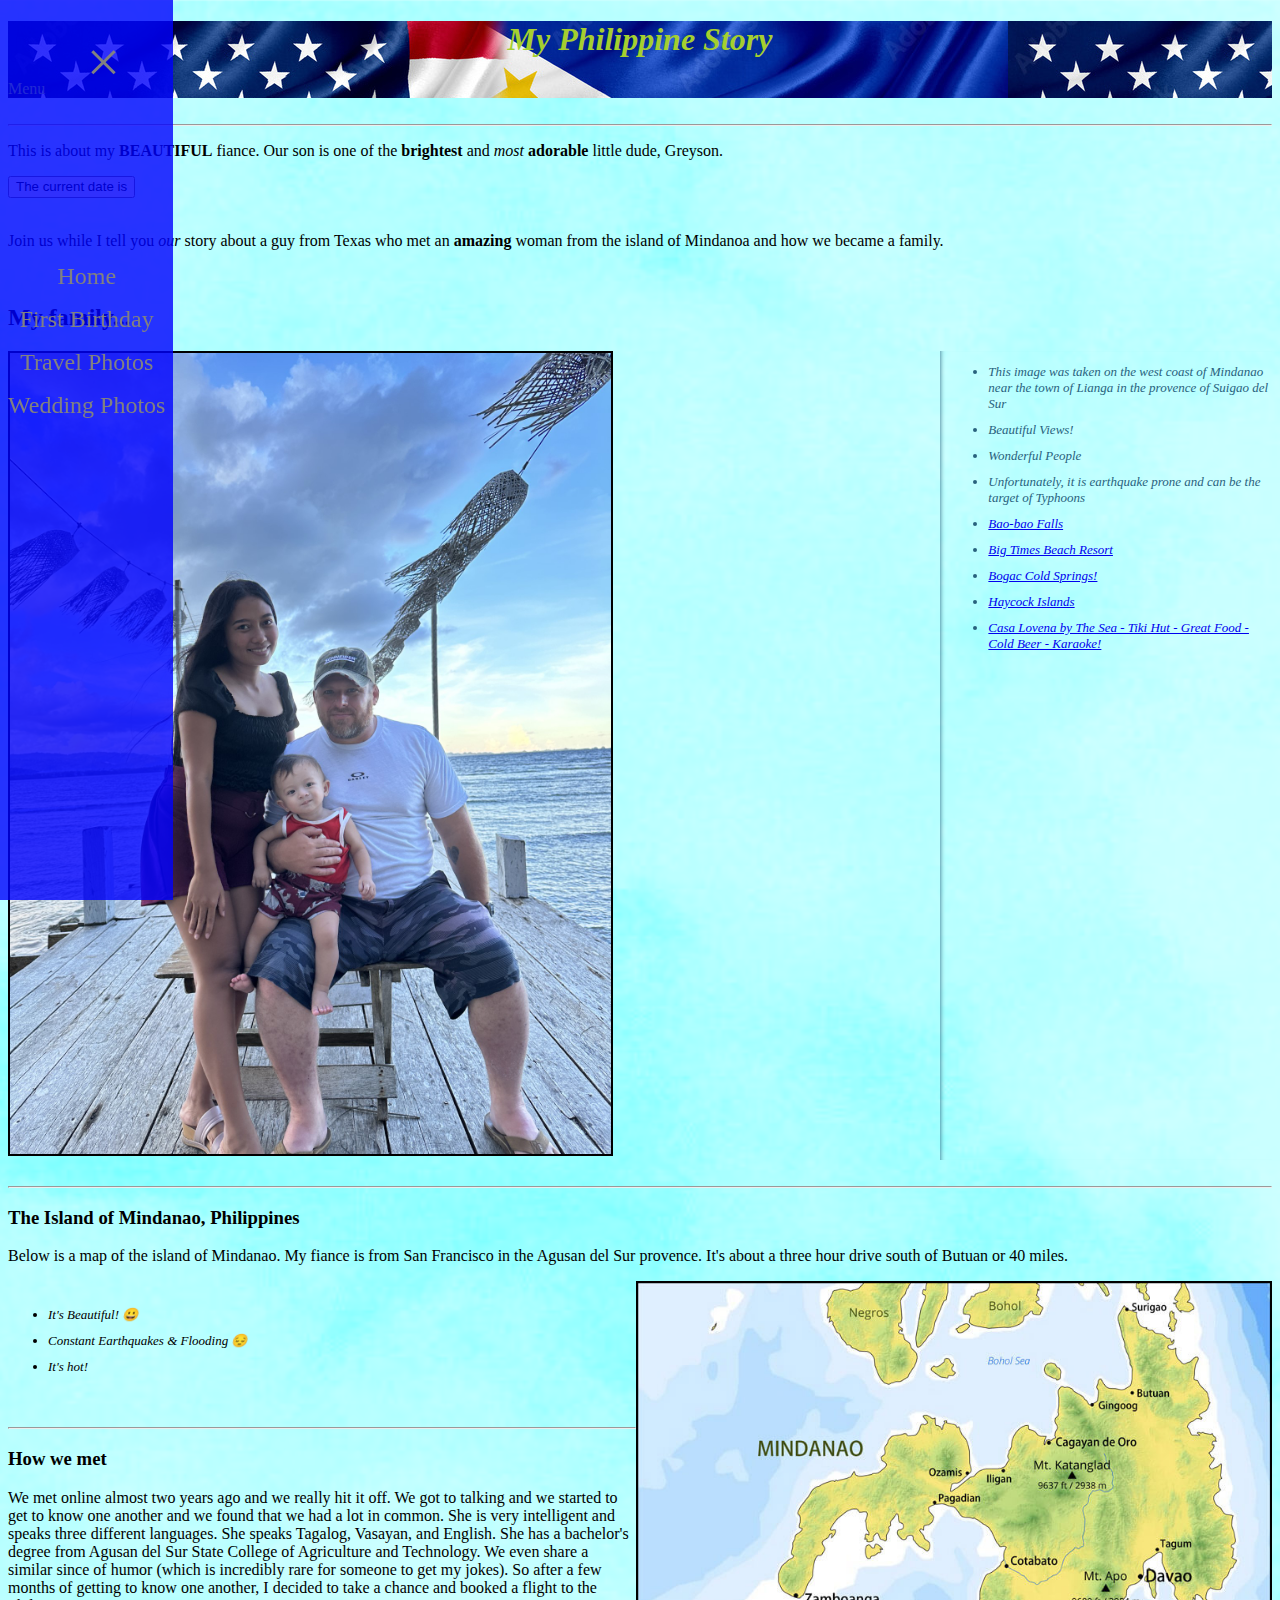
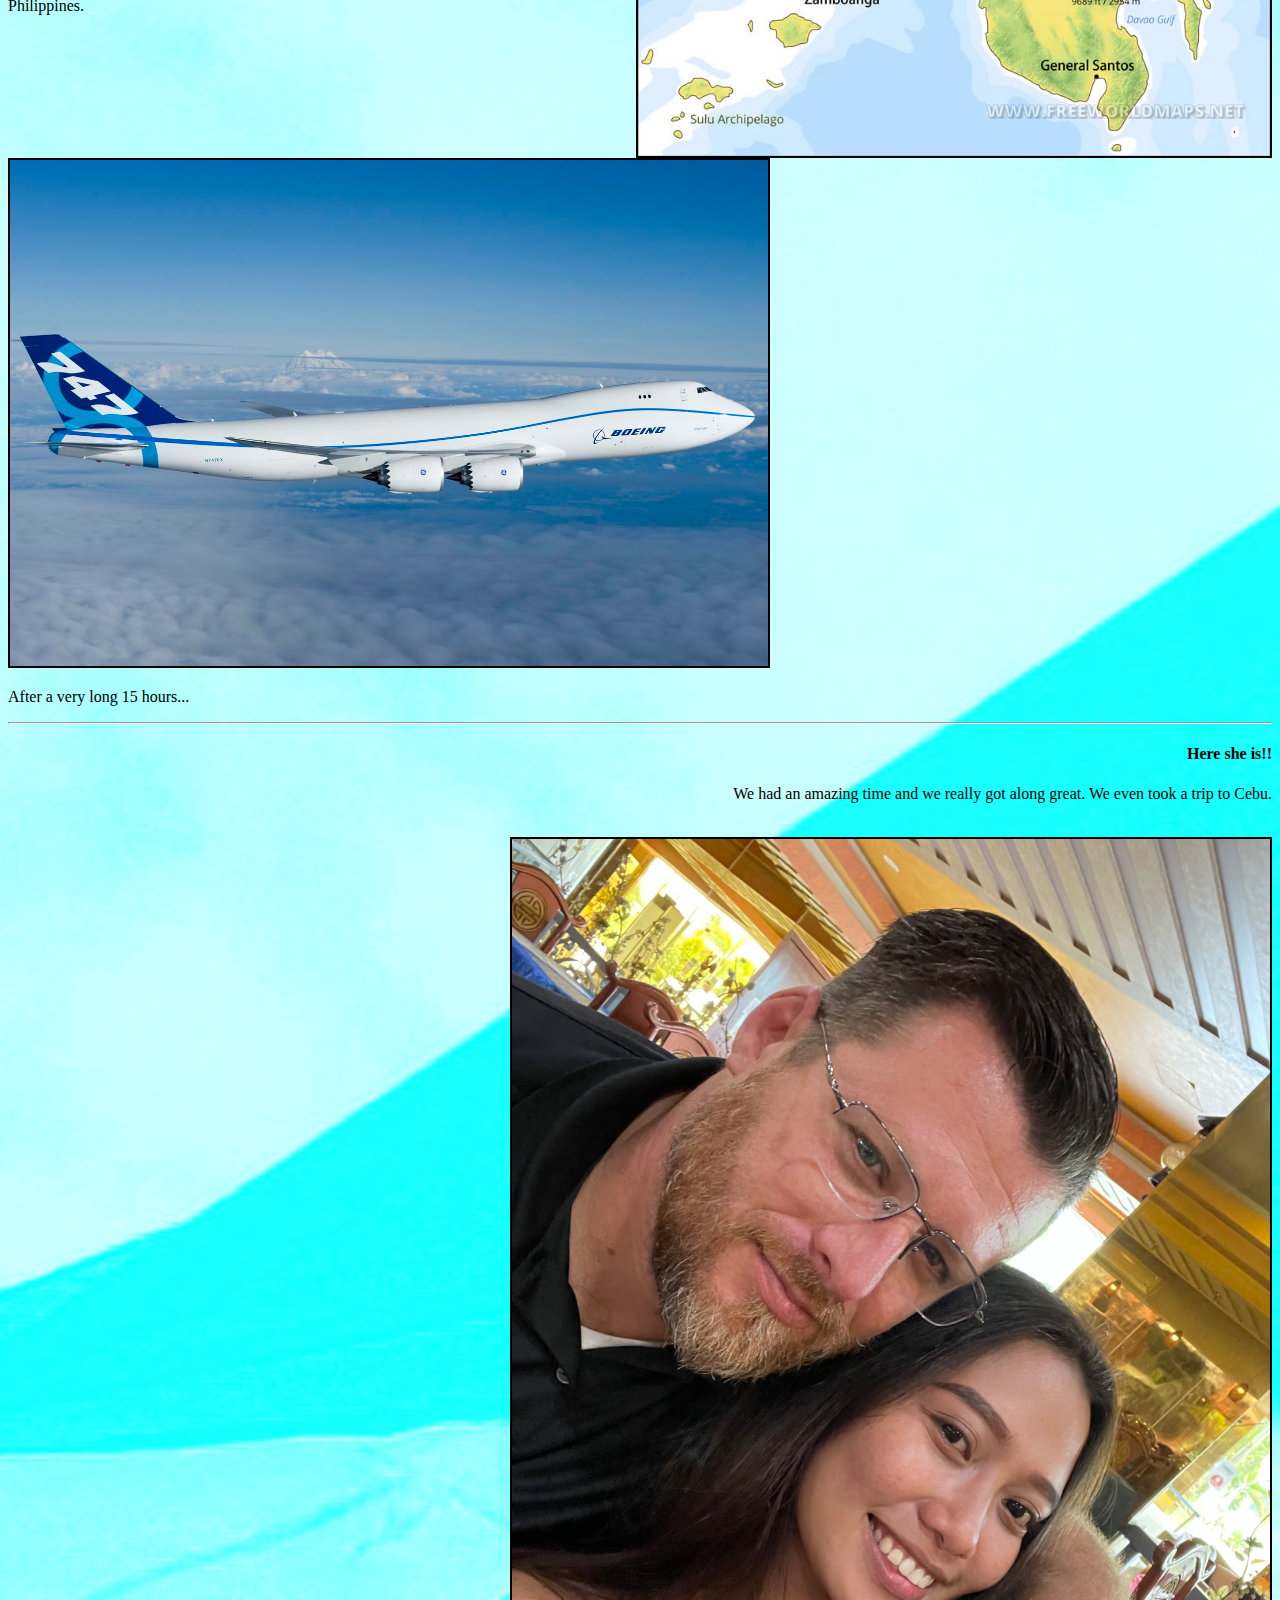
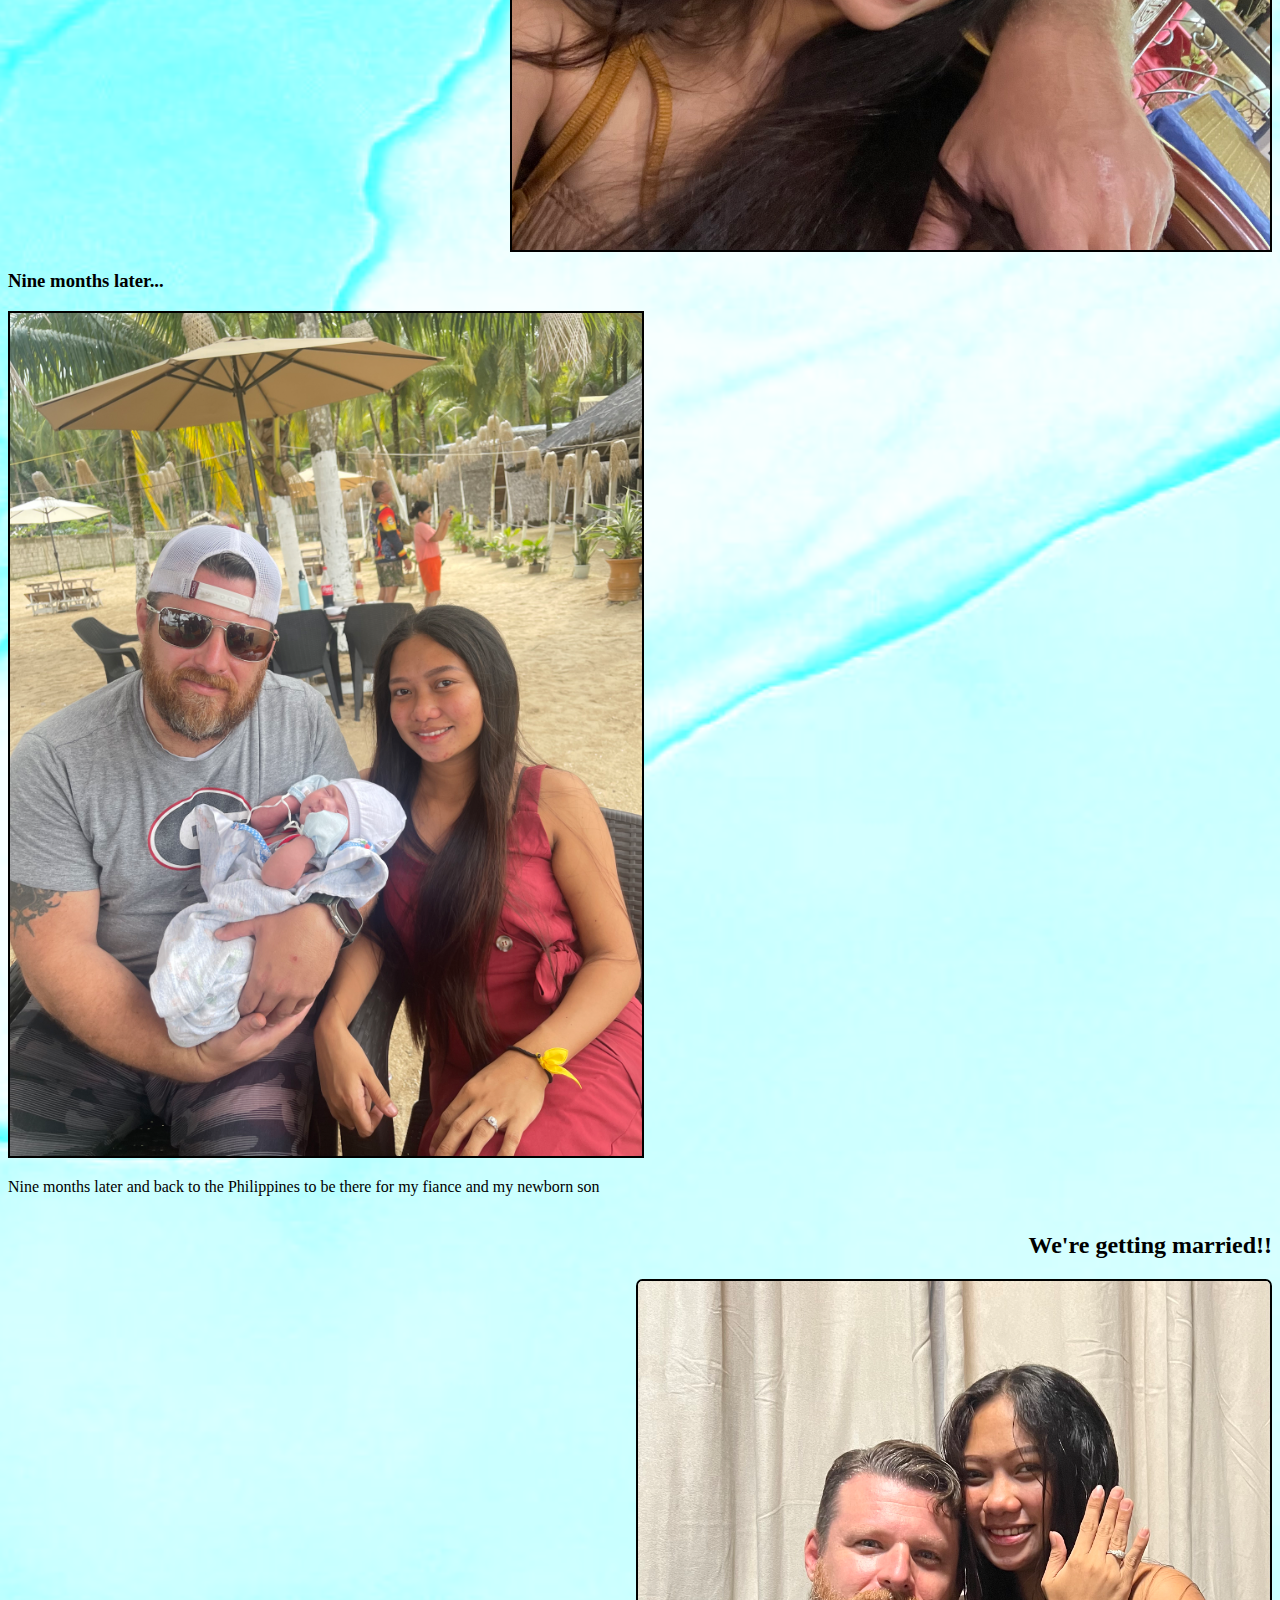
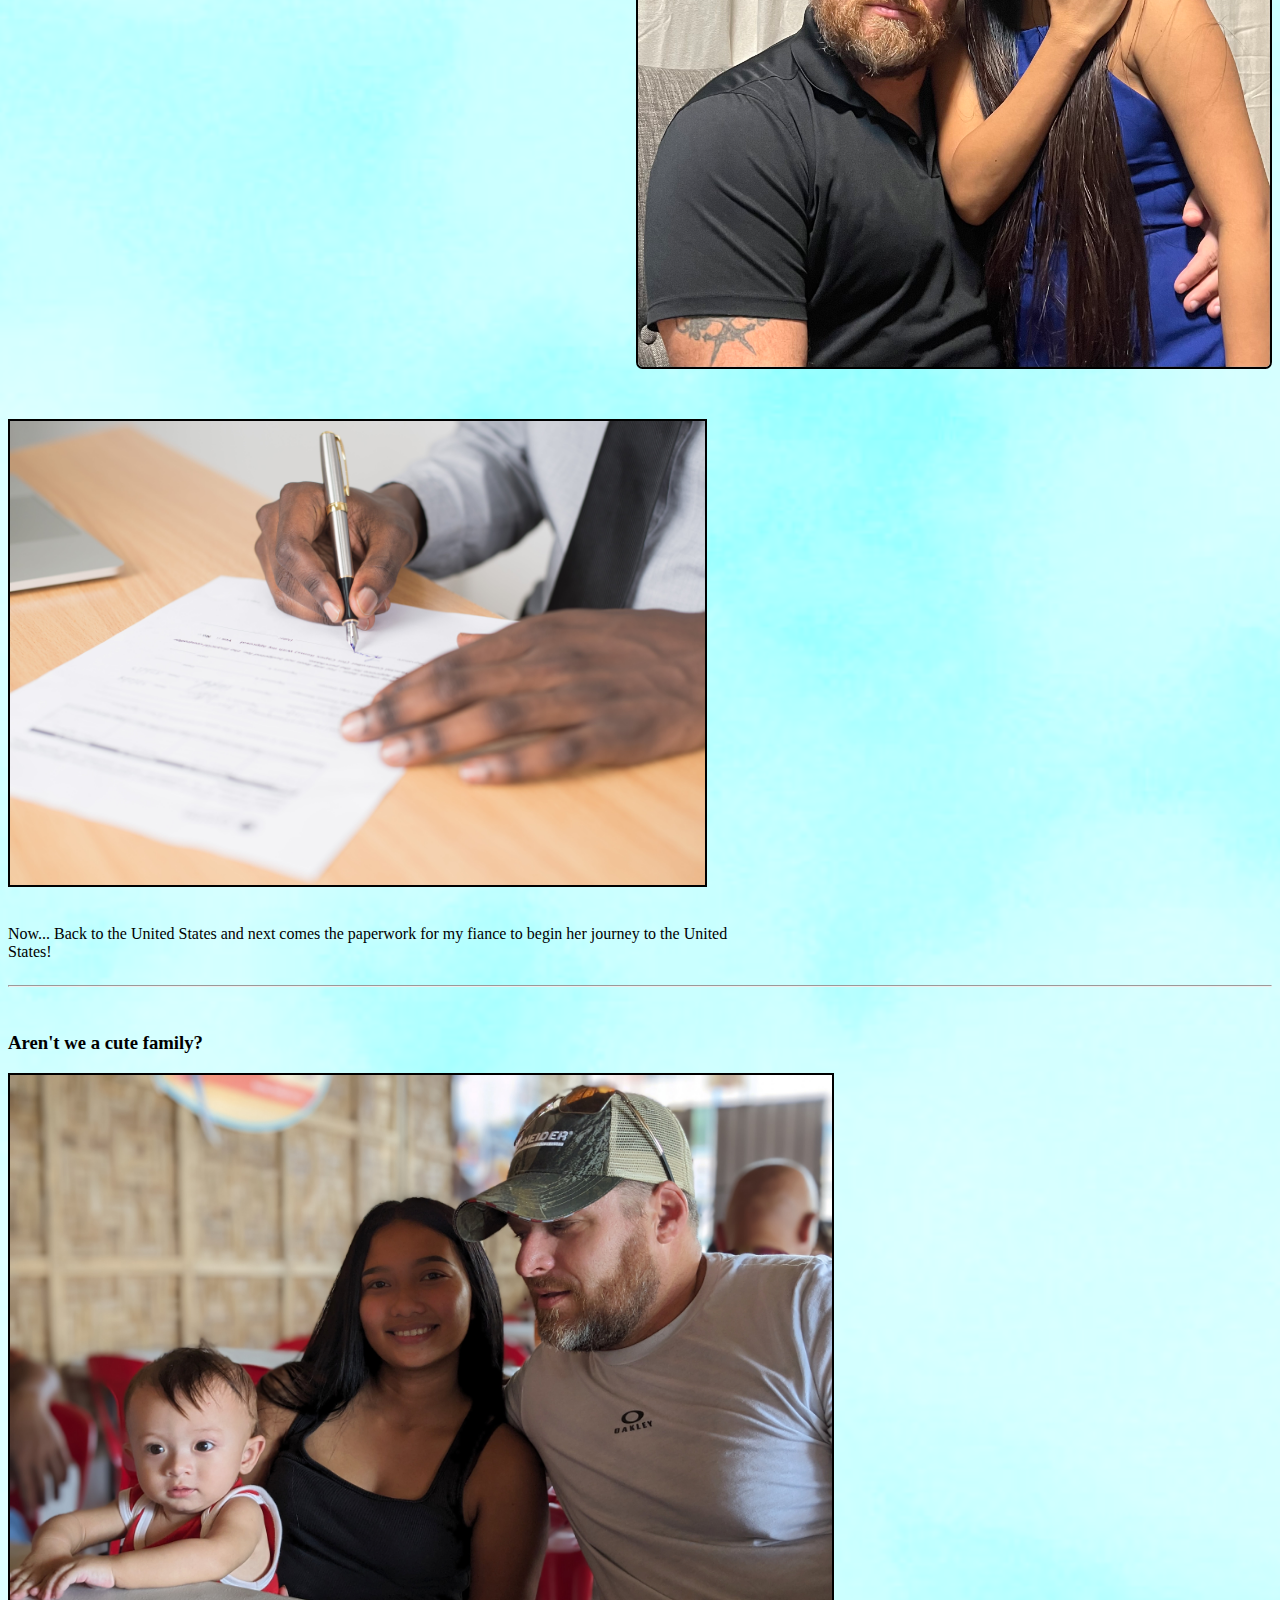
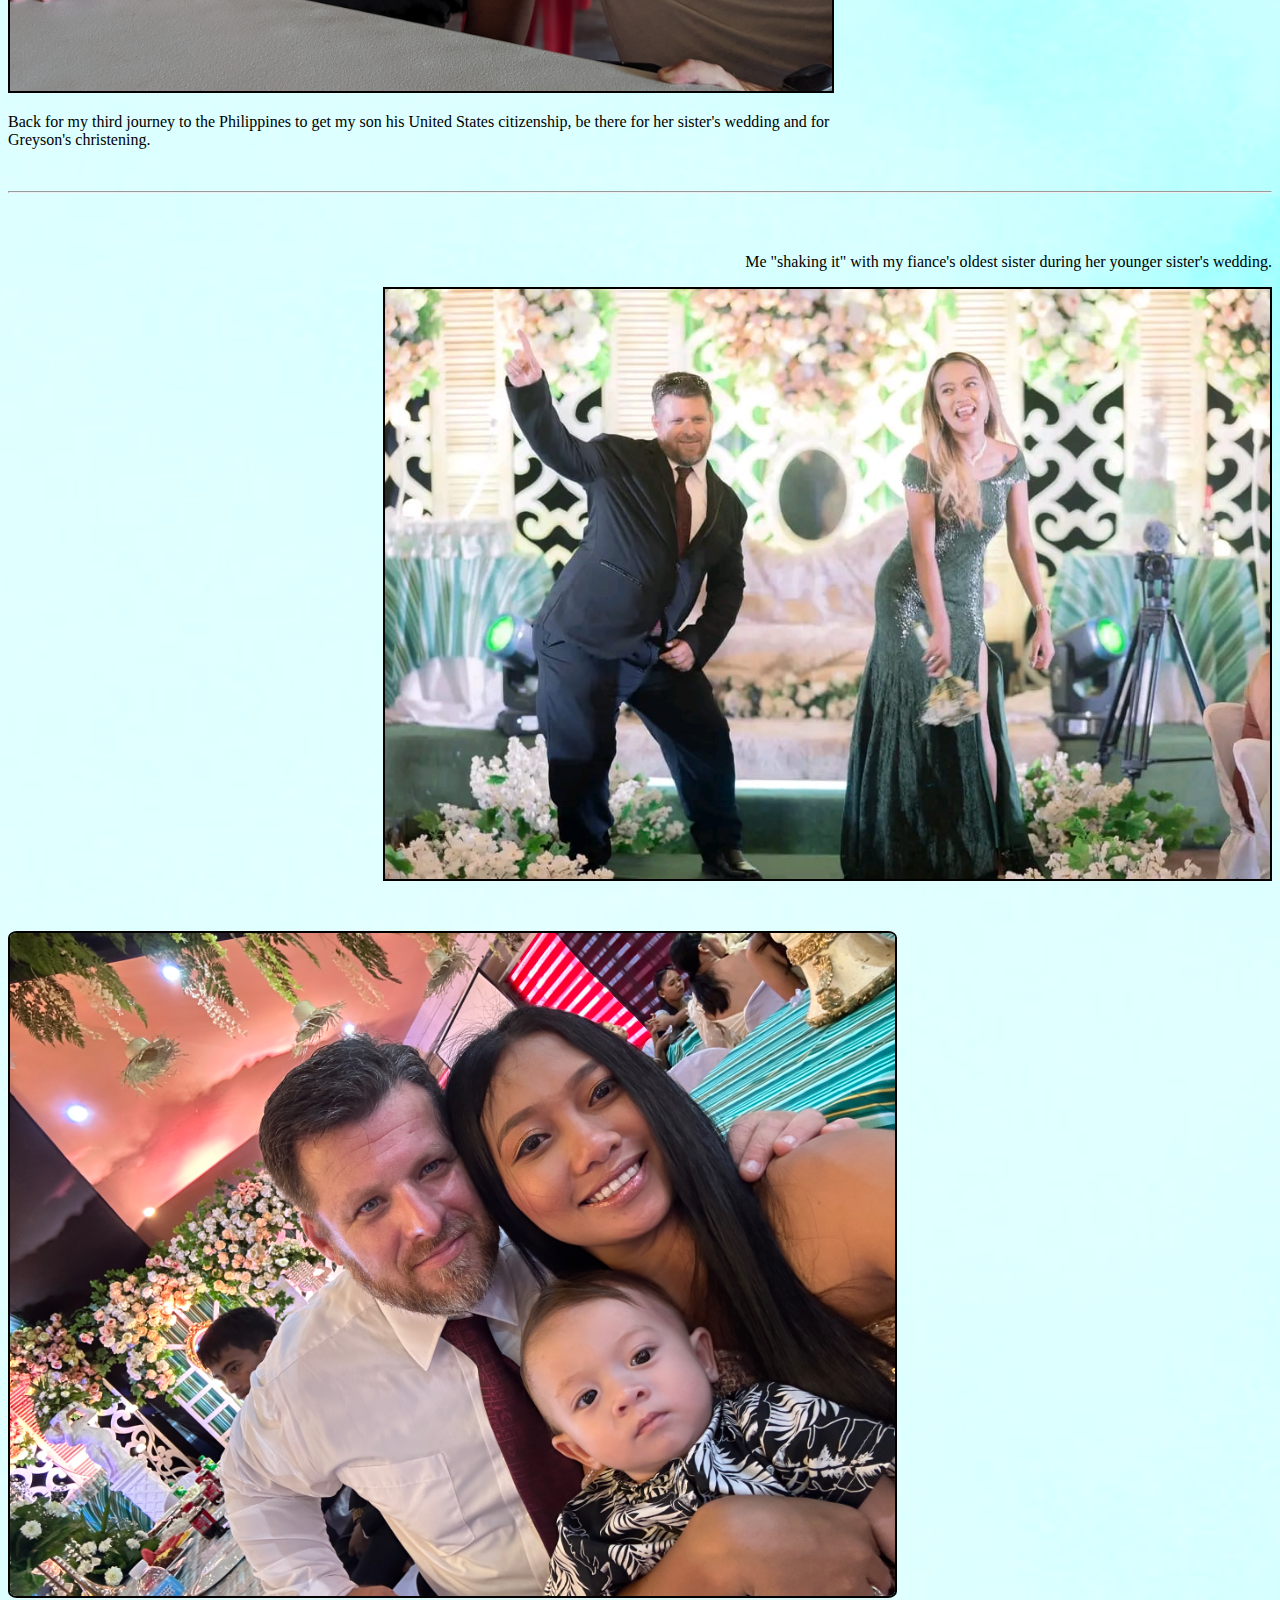
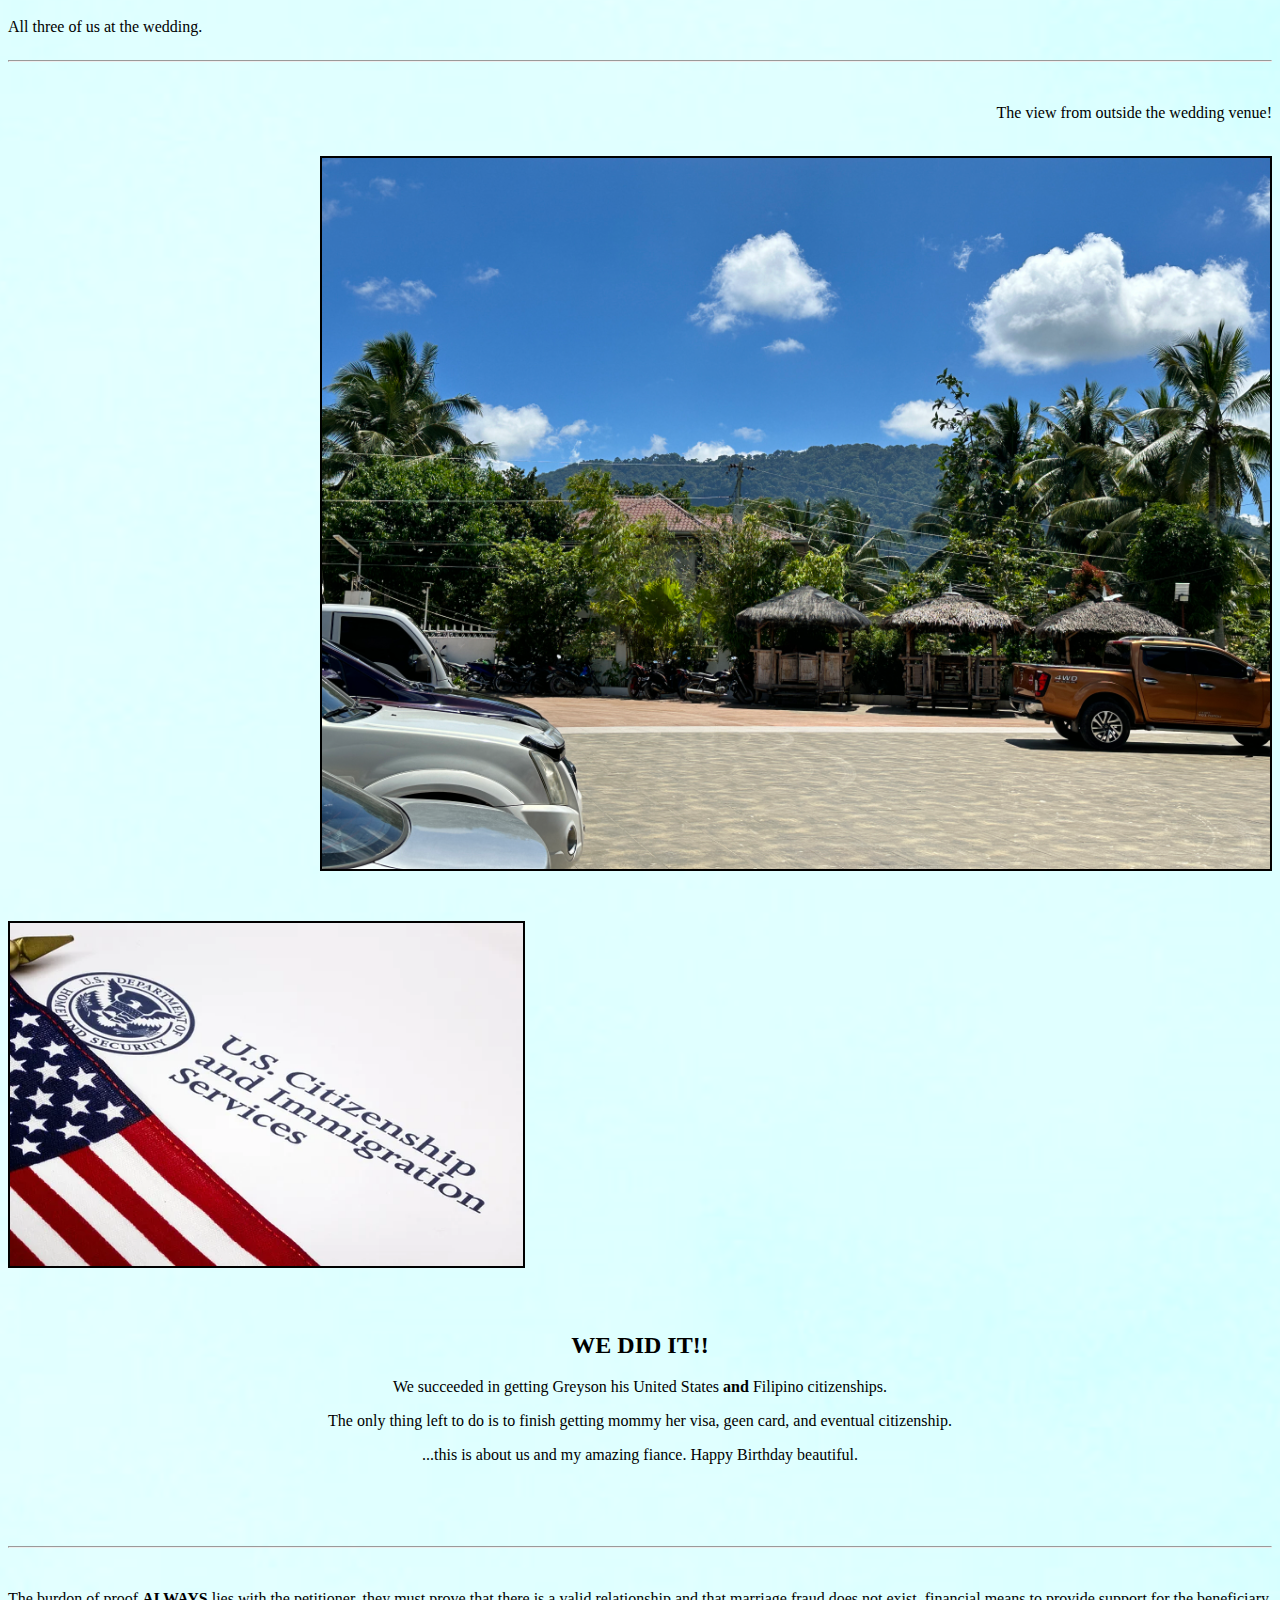
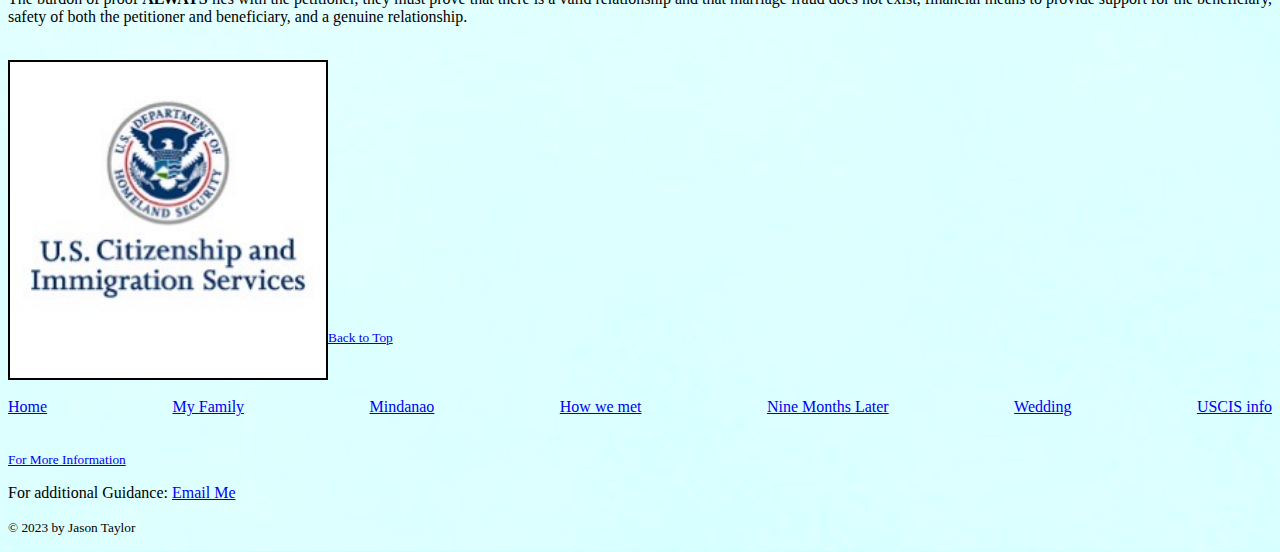
<file: My-Philippine-Story-HTML/index.html>
<!DOCTYPE html>
<html lang="en">
    <head>
        <meta charset="utf-8">
        <meta http-equiv="X-UA-Compatible" 
        content="IE=edge">
        <meta name="viewport"
        content="width=device-width, initial-scale=1.0">
        <title>My Philippine Story</title>
        <link rel="icon" type="image/jpg" href="Images/logo2.jpg">
        <link rel="stylesheet" href="../CSS/mystyle.css">
        <link rel="stylesheet" href="https://cdnjs.cloudflare.com/ajax/libs/font-awesome/4.7.0/css/font-awesome.min.css">
        <link href="../dist/css/lightbox.css" rel="stylesheet" /> 
        <link href="../dist/css/lightbox.min.css" rel="stylesheet" />     
        <script src="../JS/style.js"></script>     
    </head>
    <body id="top">        
       <main id="Main_Content">        
          <header>
            <div class="offpage">
            <a href="#Main_Content">Skip to Main Content</a>
            </div>

    <h1>My Philippine Story</h1>       
            <div id="myNav" class="overlay">
            <a href="javascript:void(0)" class="closebtn" onclick="closeNav()">&times;</a>
            <div class="overlay-content">
                <a href="index.html">Home</a>
                <a href="pictures.html">First Birthday</a>
                <a href="travel.html">Travel Photos</a>
                <a href="wedding.html">Wedding Photos</a>
            </div>
        </div>
        <span onclick="openNav()">Menu</span>
        </header>
        <br>
        <hr>
        <body onclick="setDate">
        <div>
<p>This is about my <strong>BEAUTIFUL</strong> fiance. Our son is one of the <b>brightest</b> and <em>most</em> <b>adorable</b> little dude, Greyson.</p>
         <button onclick="setDate()"> The current date is <span id = "date"></span></button>          
          </div> 
        </body>
          <br>  
                    <div>                
                <a id="Images/atthebeach.jpg"></a>
                <p>Join us while I tell you <em>our</em> story about a guy from Texas who met an <b>amazing</b> woman from the island of Mindanoa and how we became a family.</p>
                </div>
                <br>
                <h2>My family...</h2>    
            <div id="family">                              
                <a href="Images/atthebeach.jpg" data-lightbox="images" data-title="My Family">
                <img src="Images/atthebeach.jpg" alt="My family" style="width:65%">
                </a>
                <aside>
                    <ul id="familyone">
                        <li>This image was taken on the west coast of Mindanao near the town of Lianga in the provence of Suigao del Sur</li>
                        <li>Beautiful Views!</li>
                        <li>Wonderful People</li>                        
                        <li>Unfortunately, it is earthquake prone and can be the target of Typhoons</li>
                        <li><a href="https://tripadvisor.com/Attraction_Review-g2223507-d2219817-Reviews-Bao_Bao_Falls-Lianga_Surigao_del_Sur_Province_Mindanao.html" target="_blank">Bao-bao Falls</a></li>
                        <li><a href="https://tripnatrip.com/2019/04/big-times-resort-all-in-gigantic-resort.html?m=1" target="_blank">Big Times Beach Resort</a></li>
                        <li><a href="https://theficklefeet.com/bogac-cold-spring-in-barobo/" target="_blank">Bogac Cold Springs!</a></li>
                        <li><a href="https://mapacarta.com/15769382" target="_blank">Haycock Islands</a></li>
                        <li><a href="https://facebook.com/profile.php?id=100076196137458" target="_blank">Casa Lovena by The Sea - Tiki Hut - Great Food - Cold Beer - Karaoke!</a></li>                        
                    </ul>
                  </aside>
                    <br>  
                    </div>
        <br>
        <hr>
        <div class="one-half">
            <h3>The Island of Mindanao, Philippines</h3>            
                <a id="Images/mindanao.jpg"></a>
                <p id="left">Below is a map of the island of Mindanao.  My fiance is from San Francisco in the Agusan del Sur provence.  It's about a three hour drive south of Butuan or 40 miles.</p>                
                <a href="Images/mindanao.jpg" data-lightbox="images" data-title="The Island of Mindanao">
                <img src="Images/mindanao.jpg" alt="Island of Mindanao" style="float:right;width:50%">
                </a>  
                  <ul class="one">
                    <li>It's Beautiful! &#128512;</li>                    
                    <li>Constant Earthquakes & Flooding &#128532;</li>                    
                    <li>It's hot!</li>                
                </ul>
                </div> 
                <br>             
              <hr>
              <div>
                <a id="Images/GenericPlane.jpg"></a>
                <h3>How we met</h3>
                <p id="two">We met online almost two years ago and we really hit it off.  We got to talking and we started to get to know one another and we found that we had a lot in common.  She is very intelligent and speaks three different languages.  She speaks Tagalog, Vasayan, and English.  She has a bachelor's degree from Agusan del Sur State College of Agriculture and Technology. We even share a similar since of humor (which is incredibly rare for someone to get my jokes). So after a few months of getting to know one another, I decided to take a chance and booked a flight to the Philippines.</p><br>
                <img src="Images/GenericPlane.jpg" alt="jumbo jet flying to Philippines" style="width:60%">
                <p>After a very long 15 hours...</p>
                <hr>
                <h4 id="heresheis">Here she is!!</h4>
                <p id="amazingtime">We had an amazing time and we really got along great. We even took a trip to Cebu.</p><br>
                <a href="Images/Fianceandmyself.jpg" data-lightbox="images" data-title="My Fiance and Myself when we first met">
                <img src="Images/Fianceandmyself.jpg" alt="Fiance and myself when we first met" style="float:right;width:60%">
                </a>                                
                  </div>  
                  <br>              
                <br>
            <div class="three">
                <a id="Images/Threeofusbeach.jpg"></a>
                <h3>Nine months later...</h3>
                <a href="Images/Threeofusbeach.jpg" data-lightbox="images" data-title="My faince, son, and me at the beach">
                <img src="Images/Threeofusbeach.jpg" alt="My fiance,son,and me at the beach" style="width:50%">
                </a>              
                <p id="three">Nine months later and back to the Philippines to be there for my fiance and my newborn son</p>               
                </div>
                <br>
            <div class="threeandahalf"> 
                <h2 id="gettingmarried">We're getting married!!</h2> 
                <a href="Images/Proposal.jpg" data-lightbox="images" data-title="She said YES!">
                <img src="Images/Proposal.jpg" alt="Our proposal" style="float:right;width:50%">
                </a>
                </div>           
            <div class="four">                               
                <a href="Images/Paperwork.jpg" data-lightbox="images" data-title="Time for paperwork!">
                <img src="Images/Paperwork.jpg" alt="Generic Image of Paperwork" style="width:55%">
                </a>
                <br>
                <br>
                <p id="four">Now...  Back to the United States and next comes the paperwork for my fiance to begin her journey to the United States!</p>
                </div>
                <br>
                <hr>
                <br>
            <div class="five">
                <h3>Aren't we a cute family?</h3>
                <a href="Images/UsThreeRestaurant.jpg" data-lightbox="images" data-title="Us in a restaurant on the way to the beach">
                <img src="Images/UsThreeRestaurant.jpg" alt="Us in the restaurant on the way to the beach" style="width:65%">
                </a>
                <a id="Images/wedding2.jpg"></a>
                <p id="five">Back for my third journey to the Philippines to get my son his United States citizenship, be there for her sister's wedding and for Greyson's christening.</p>
                </div>
                <br>
                <hr>
                <br>
                <br>
            <div class="six">
                <p id="six">Me "shaking it" with my fiance's oldest sister during her younger sister's wedding.</p>
                <a href="Images/Wedding2.JPG" data-lightbox="images" data-title="Dancing with my fiance's sister at the beach!">
                <img src="Images/Wedding2.JPG" alt="Dancing with fiance's sister at wedding" style="float:right;width:70%">
                </a>
                  </div>                
            <div class="seven">
                <a href="Images/Wedding3.JPG" data-lightbox="images" data-title="All three of us at the wedding!">
                <img src="Images/Wedding3.JPG" alt="All Three of us at the wedding" style="width:70%">
                </a>
                <p>All three of us at the wedding.</p>
                </div>
                <br>
                <hr>
                <br> 
            <div>  
                <p id="eight">The view from outside the wedding venue!</p><br>                 
                <a href="Images/Atwedding.JPG" data-lightbox="images" data-title="Amazing view!!">
                <img src="Images/Atwedding.JPG" alt="Killer view" style="float:right;width:75%">
                </a>
                </div>
            <div class="nine">
                <a href="Images/Citizenship.jpg" data-lightbox="images" data-title="Greyson got his U.S. Citizenship!"></a>
                <img src="Images/Citizenship.jpg" alt="Greyson's Citizenship!" style="width:85%">               
                </div>
            <div class="ten">  
                <h2>WE DID IT!!</h2>
                <P>We succeeded in getting Greyson his United States <b>and</b> Filipino citizenships.</P>                
                <p>The only thing left to do is to finish getting mommy her visa, geen card, and eventual citizenship.</p>
                <p>...this is about us and my amazing fiance.  Happy Birthday beautiful.</p>
                </div>
                <br>                                        
              <hr>
              <br>
            <div>
                <p>The burdon of proof <strong>ALWAYS</strong> lies with the petitioner, they must prove that there is a valid relationship and that marriage fraud does not exist, financial means to provide support for the beneficiary, safety of both the petitioner and beneficiary, and a genuine relationship.</p><br>
            </div>
            <div class="animate">
        <a id="Images/USCIS.jpg"></a>
        <a href="https://www.uscis.gov"><img src="Images/USCIS.jpg" alt="USCIS Logo" style="float:left; width:25%;"></a>
                </div>
<br>
<br>
<br>
<br>
<br>
<br>
<br>
<br>
<br>
<br>
<br>
    <div class="twelve">
        <p><small>
            <a href="#top">Back to Top</a>
            </small></p>
            <br>
            <br>
          </div> 
          <script src="../dist/js/lightbox-plus-jquery.js"></script> 
          <script src="../dist/js/lightbox-plus-jquery.min.js"></script>
          <script src="../dist/js/lightbox.js"></script> 
          <script src="../dist/js/lightbox.min.js"></script>              
     </main>
    <footer>
        <div id="one">
        <a href="index.html">Home</a>
        <a href="#Images/atthebeach.jpg">My Family</a>
        <a href="#Images/mindanao.jpg">Mindanao</a>
        <a href="#Images/GenericPlane.jpg">How we met</a>
        <a href="#Images/Threeofusbeach.jpg">Nine Months Later</a>
        <a href="#Images/wedding2.jpg">Wedding</a>
        <a href="#Images/USCIS.jpg">USCIS info</a>
        </div>
    <br>
    
    <p><small>
        <a href="https://www.uscis.gov/i-129f" target="_blank">For More Information</a>
        </small></p>
   <p>For additional Guidance: <a href="mailto:jttaylort@gmail.com?subject=Go%20Dawgs!" target="_blank">Email Me</a>
        </p>
    <p><small>&copy; 2023 by Jason Taylor</small>
       </footer> 
         </body>
 </html>
</file>
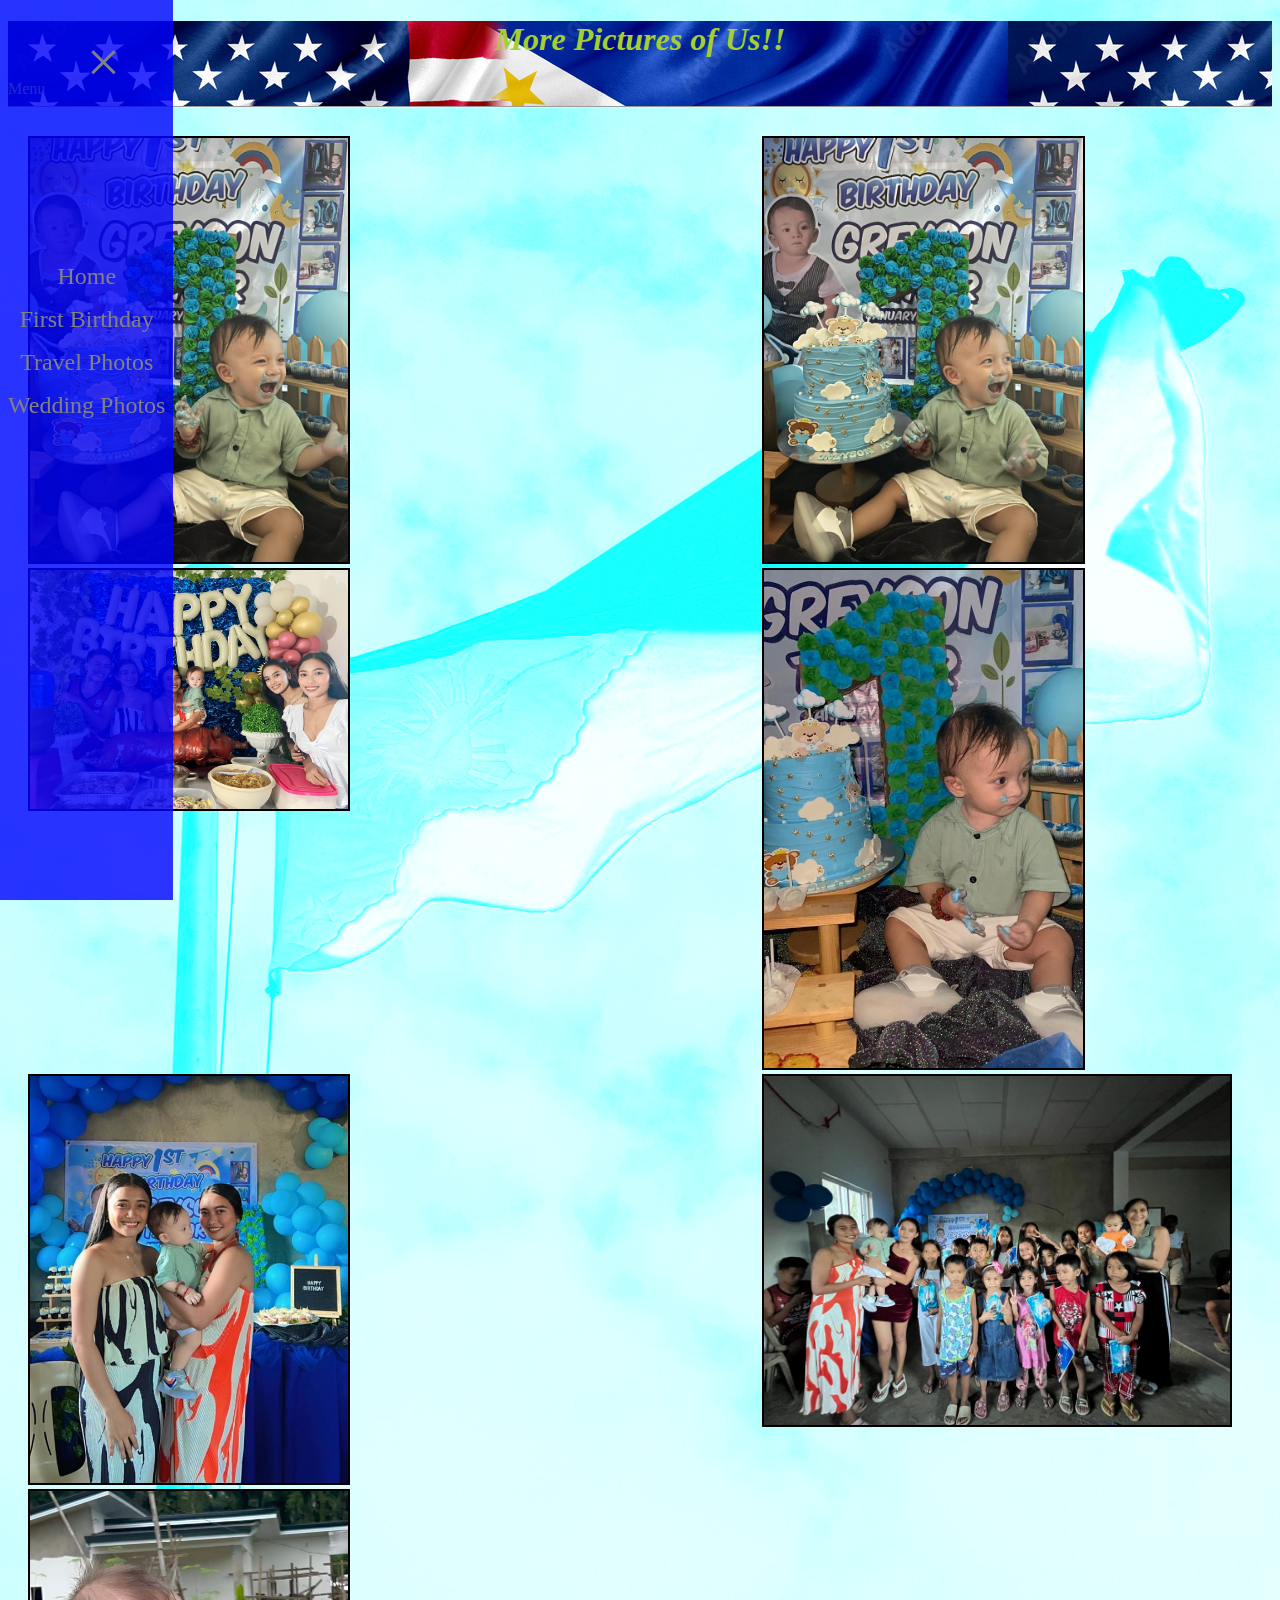
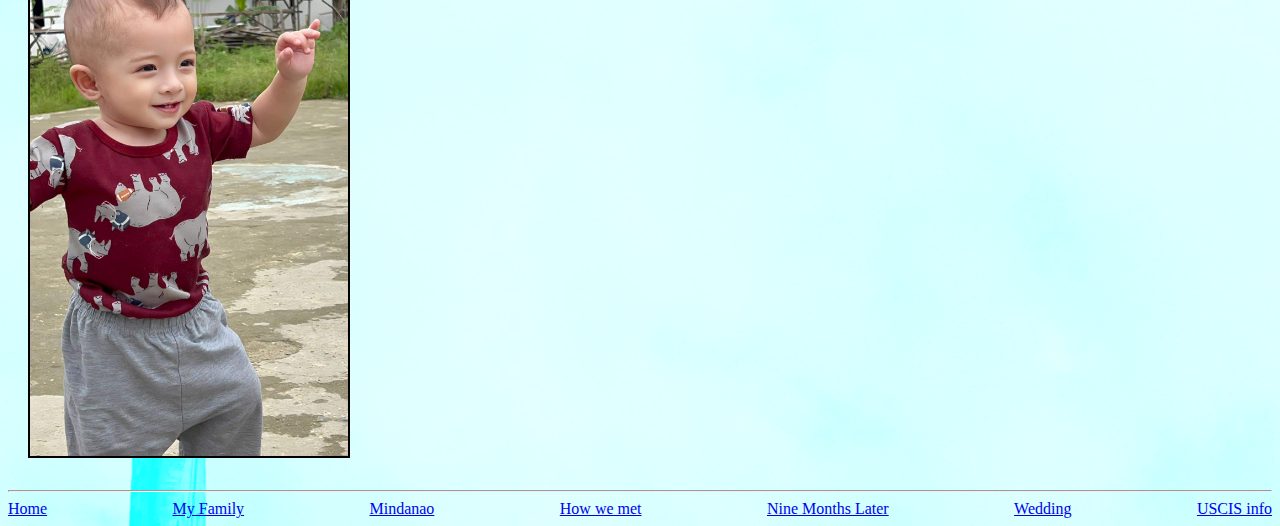
<file: My-Philippine-Story-HTML/pictures.html>
<!DOCTYPE html>
<html lang="en">
    <head>
        <meta charset="utf-8">
        <meta http-equiv="X-UA-Compatible" 
        content="IE=edge">
        <meta name="viewport"
        content="width=device-width, initial-scale=1.0">
        <title>My Philippine Story</title>
        <link rel="icon" type="image/jpg" href="Images/logo2.jpg">
        <link rel="stylesheet" href="../CSS/mystyle.css">
        <link href="../dist/css/lightbox.css" rel="stylesheet" /> 
        <link href="../dist/css/lightbox.min.css" rel="stylesheet" /> 
        <script src="../JS/style.js"></script>
    </head>
      <body>
       <main id="Main_Content">
        <header>
            <div class="offpage">
            <a href="#Main_Content">Skip to Main Content</a>
            </div>
            <h1>
                More Pictures of Us!!
            </h1>
            <div id="myNav" class="overlay">
                <a href="javascript:void(0)" class="closebtn" onclick="closeNav()">&times;</a>
                <div class="overlay-content">
                    <a href="index.html">Home</a>
                    <a href="pictures.html">First Birthday</a>
                    <a href="travel.html">Travel Photos</a>
                    <a href="wedding.html">Wedding Photos</a>
                </div>
            </div>
            <span onclick="openNav()">Menu</span>
            
            <hr>
        </header>         
            <div class="box">
                <a href="Images/GreysonBirthday1.jpg" data-lightbox="images" data-title="Greyson on his first birthday">
                    <img src="Images/GreysonBirthday1.jpg" alt="Greyson on his birthday" style="width:65%">
                </a> 
                <a href="Images/GreysonBirthday2.jpg" data-lightbox="images" data-title="Greyson on his first birthday">
                    <img src="Images/GreysonBirthday2.jpg" alt="Greyson on his birthday" style="width:65%">
                </a>
                <a href="Images/Family1.jpg" data-lightbox="images" data-title="Greyson on his first birthday">
                    <img src="Images/Family1.jpg" alt="Our family on Greyson's birthday" style="width:65%">
                </a>
                <a href="Images/GreysonBirthday3.jpeg" data-lightbox="images" data-title="Greyson had enough cake">
                    <img src="Images/GreysonBirthday3.jpeg" alt="Greyson had enough cake" style="width:65%">
                </a>
                <a href="Images/GreysonBirthday4.jpeg" data-lightbox="images" data-title="Mommy and Aunt with Greyson">
                    <img src="Images/GreysonBirthday4.jpeg" alt="Mommy and Aunt with Greyson" style="width:65%">
                </a>
                <a href="Images/GreysonBirthday5.jpeg" data-lightbox="images" data-title="Friends at Greyson's birthday">
                    <img src="Images/GreysonBirthday5.jpeg" alt="Friends at Greyson's Birthday" style="width:95%">
                </a>
                <a href="Images/Greyson1.jpg" data-lightbox="images" data-title="Greyson's new haircut!!">
                    <img src="Images/Greyson1.jpg" alt="Greyson's New Haircut!" style="width:65%">
                </a>
                </div>          
         <hr>
          <script src="../dist/js/lightbox-plus-jquery.js"></script> 
          <script src="../dist/js/lightbox-plus-jquery.min.js"></script>
          <script src="../dist/js/lightbox.js"></script> 
          <script src="../dist/js/lightbox.min.js"></script>  
        <footer>            
            <div id="one">        
                <a href="index.html">Home</a>
                <a href="#Images/atthebeach.jpg">My Family</a>
                <a href="#Images/mindanao.jpg">Mindanao</a>
                <a href="#Images/GenericPlane.jpg">How we met</a>
                <a href="#Images/Threeofusbeach.jpg">Nine Months Later</a>
                <a href="#Images/wedding2.jpg">Wedding</a>
                <a href="#Images/USCIS.jpg">USCIS info</a>
                </div>
            </div>
        </footer>
    </main>
  </body>
</html>
</file>
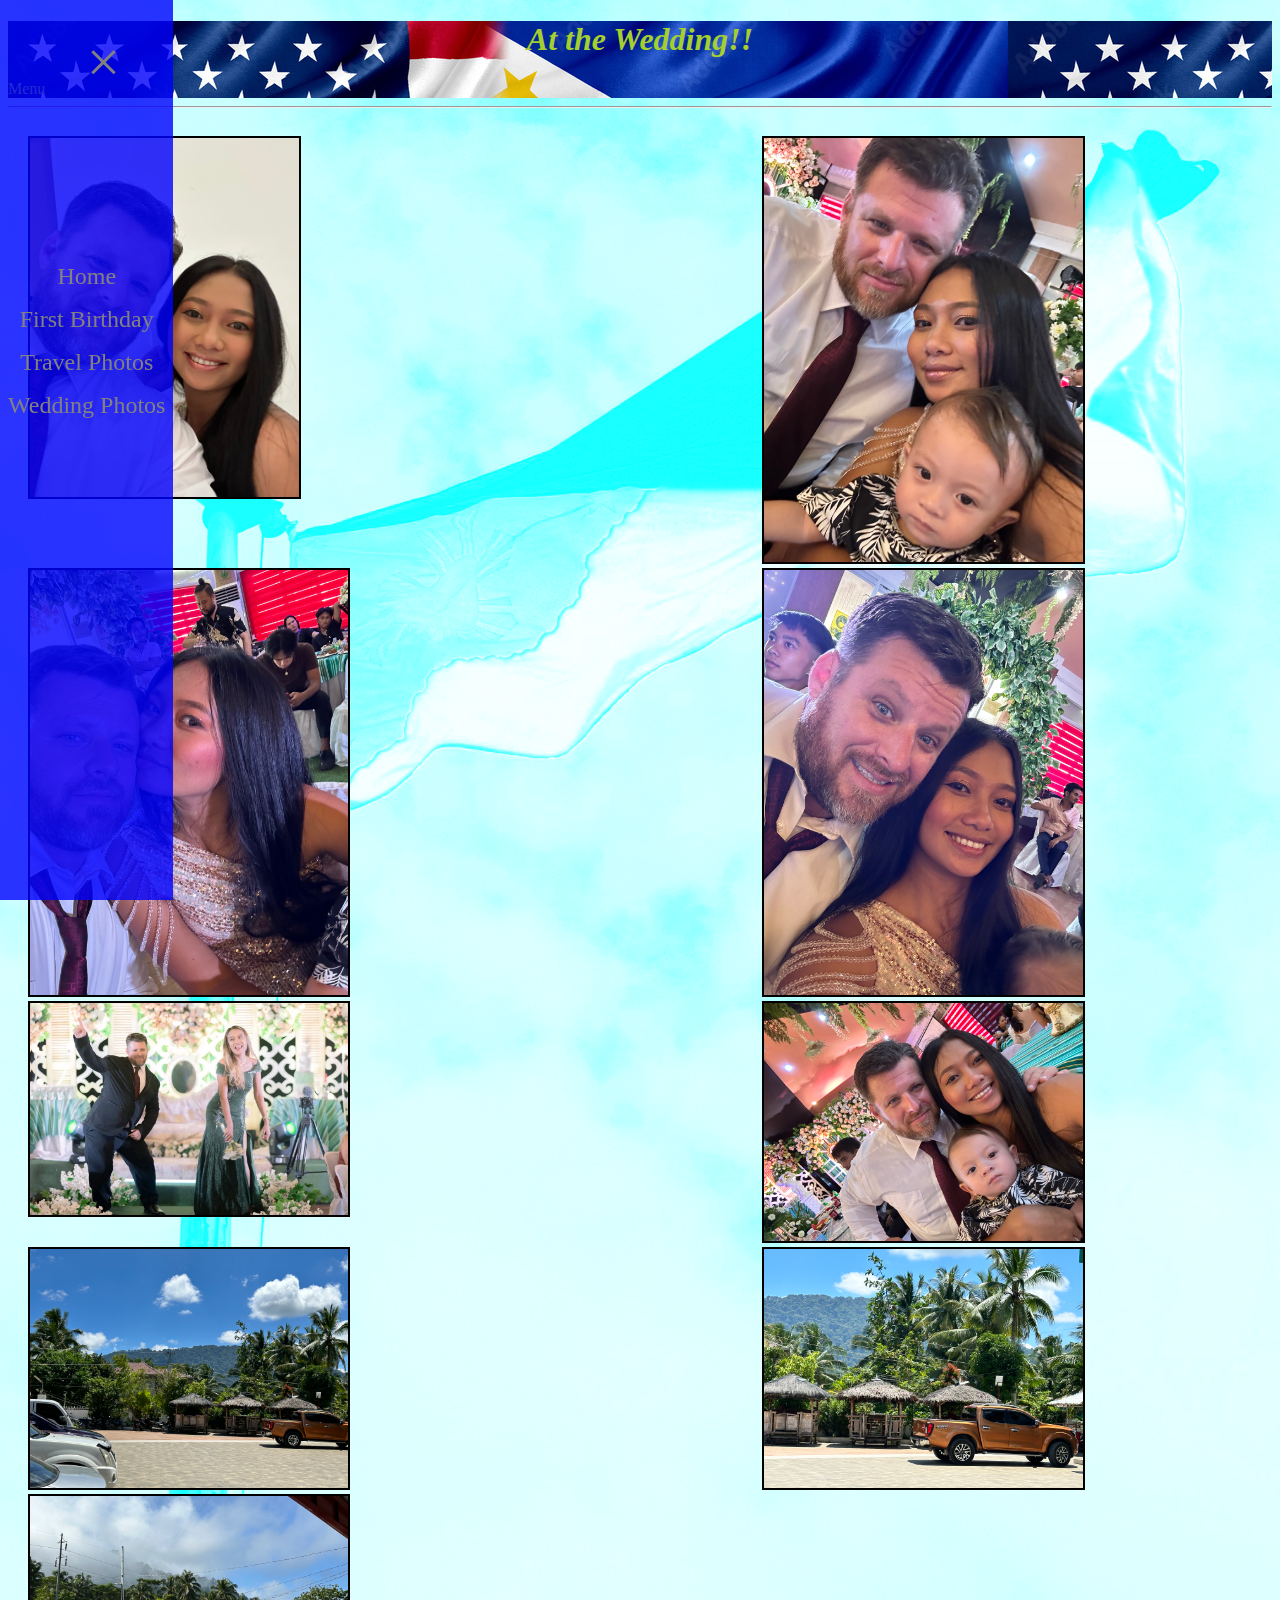
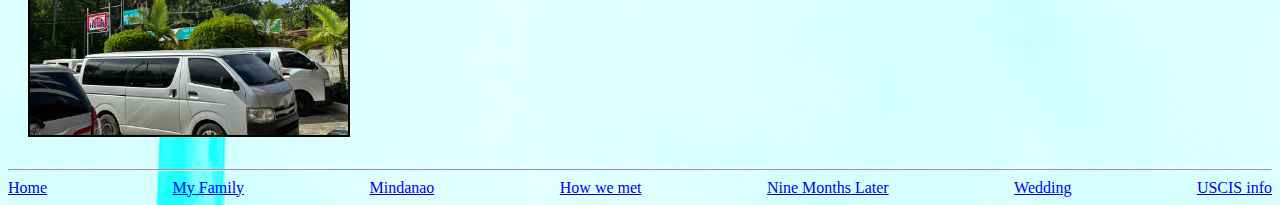
<file: My-Philippine-Story-HTML/wedding.html>
<!DOCTYPE html>
<html lang="en">
    <head>
        <meta charset="utf-8">
        <meta http-equiv="X-UA-Compatible" 
        content="IE=edge">
        <meta name="viewport"
        content="width=device-width, initial-scale=1.0">
        <title>My Philippine Story</title>
        <link rel="icon" type="image/jpg" href="Images/logo2.jpg">
        <link rel="stylesheet" href="../CSS/mystyle.css">
        <link href="../dist/css/lightbox.css" rel="stylesheet" /> 
        <link href="../dist/css/lightbox.min.css" rel="stylesheet" /> 
        <script src="../JS/style.js"></script>
    </head>
<main id="Main_Content">
<header>
    <div class="offpage">
    <a href="#Main_Content">Skip to Main Content</a>
    </div>
    <h1>At the Wedding!!</h1>
    <div id="myNav" class="overlay">
        <a href="javascript:void(0)" class="closebtn" onclick="closeNav()">&times;</a>
        <div class="overlay-content">
            <a href="index.html">Home</a>
            <a href="pictures.html">First Birthday</a>
            <a href="travel.html">Travel Photos</a>
            <a href="wedding.html">Wedding Photos</a>
        </div>
    </div>
    <span onclick="openNav()">Menu</span>
</header>
<hr>
<body>
    <div class="weddingimages">
        <a href="Images/Usatwedding.jpeg" data-lightbox="images" data-title="Fiance and myself at Letecia and Maksim's wedding">
            <img src="Images/Usatwedding.jpeg" alt="Fiance and myself at wedding" style="width:55%">
        </a> 
        <a href="Images/UsatWedding2.jpeg" data-lightbox="images" data-title="All three of us at Letecia and Maksim's wedding">
            <img src="Images/UsatWedding2.jpeg" alt="All Three of us at wedding" style="width:65%">
        </a>
        <a href="Images/UsatWedding3.jpeg" data-lightbox="images" data-title="Fiance and myself, again, at Letecia and Maksim's wedding">
            <img src="Images/UsatWedding3.jpeg" alt="Fiance and myself at wedding again" style="width:65%">
        </a>
        <a href="Images/UsatWedding4.jpeg" data-lightbox="images" data-title="All three of us, again, at Letecia and Maksim's wedding">
            <img src="Images/UsatWedding4.jpeg" alt="All three of us at wedding again" style="width:65%">
        </a>
        <a href="Images/Wedding2.JPG" data-lightbox="images" data-title="Me shaking it at Letecia and Maksim's wedding">
            <img src="Images/Wedding2.JPG" alt="Me shaking it" style="width:65%">
        </a>
        <a href="Images/Wedding3.JPG" data-lightbox="images" data-title="All of us a third time at Letecia and Maksim's wedding">
            <img src="Images/Wedding3.JPG" alt="All of us a third time" style="width:65%">
        </a>
        <a href="Images/Atwedding.JPG" data-lightbox="images" data-title="Outside the wedding reception">
            <img src="Images/Atwedding.JPG" alt="Outside wedding reception" style="width:65%">
        </a>
        <a href="Images/OutsideWedding2.jpeg" data-lightbox="images" data-title="Also outside the wedding reception">
            <img src="Images/OutsideWedding2.jpeg" alt="Outside wedding reception 2" style="width:65%">
        </a>
        <a href="Images/OutsideWedding.jpeg" data-lightbox="images" data-title="At the hotel getting ready for Letecia and Maksim's wedding">
            <img src="Images/OutsideWedding.jpeg" alt="At the hotel getting ready" style="width:65%">
        </a>        
        </div>  
        <script src="../dist/js/lightbox-plus-jquery.js"></script> 
        <script src="../dist/js/lightbox-plus-jquery.min.js"></script>
        <script src="../dist/js/lightbox.js"></script> 
        <script src="../dist/js/lightbox.min.js"></script>  
</body>
<hr>
<footer>    
    <div id="one">
        <a href="index.html">Home</a>
        <a href="#Images/atthebeach.jpg">My Family</a>
        <a href="#Images/mindanao.jpg">Mindanao</a>
        <a href="#Images/GenericPlane.jpg">How we met</a>
        <a href="#Images/Threeofusbeach.jpg">Nine Months Later</a>
        <a href="#Images/wedding2.jpg">Wedding</a>
        <a href="#Images/USCIS.jpg">USCIS info</a>
        </div>
</footer>
</main>
</html>
</file>
<file: CSS/mystyle.css>
main {
    max-width: 1500px;
    }
body {
    font-family: 'Times New Roman', Times, serif;
    font-stretch: expanded;   
    background-color: #00FFFF;
    background-image: url("../My-Philippine-Story-HTML/Images/PhilippineFLag.jpg");
    background-repeat: repeat;
    background-size: cover;
    background-position-x: center;
    background-position-y: center;
    background-blend-mode: lighten;   
    display: block;
   }
   header {
    background-image: url("../My-Philippine-Story-HTML/Images/AmericanPhilippineFlag.jpeg");
   }

   nav {
    text-decoration: none;  
    list-style-type: none;
    display: flex;
    justify-content: space-between; 
    padding-left: 30px; 
    padding-right: 30px;  
    padding-top: -20px;  
    margin-top: -10px; 
   }
   
   nav a{
    text-decoration: none;    
    color: #a5cf2f;
    font-family: papyrus;
    font-weight: 200;
   }

   a:hover {
    color:#ffffff;    
   }

   a:visited {
    color:#808080;
   }

   img {
    border: 2px solid #000000;
   }

h1 {
    text-align: center;
    color: #a5cf2f;
    font-family: Papyrus;
    font-style: italic;
   }

h2 {
    font-family: papyrus;
}

h3 {
    font-family: papyrus;
}

ul li {
    margin-top: 10px;
    margin-bottom: 10px;
    font-family: papyrus;
    font-style: italic;
    font-size: small;
}

#one {
    text-align: center;
    max-width: 150%;
    text-decoration: none;  
    list-style-type: none;
    display: flex;
    justify-content: space-between; 
    font-family: papyrus;
}
div {
    display: block;
}
#scroll-container {
    border: 3px solid #000000;
    border-radius: 5px;
    overflow: hidden;
}

#scroll-text {
    text-align: right;

    -moz-transform: translateX(-100%);
    -webkit-transform: translateX(-100%);
    transform: translateX(-100%);

    -moz-animation: my-animation 15s linear infinite;
    -webkit-animation: my-animation 15s linear infinite;
    animation: my-animation 15s linear infinite;
}

/* for Firefox */
@-moz-keyframes my-animation {
    from { -moz-transform: translateX(-100%); }
    to { -moz-transform: translateX(100%);}
}


/* for Chrome */
@-webkit-keyframes my-animation {
    from { -webkit-transform: translateX(-100%); }
    to { -webkit-transform: translateX(100%);}
}

@keyframes my-animation {
  from {  
    -moz-transform: translateX(-100%);
    -webkit-transform: translateX (-100%);
    transform: translateX (-100%);
}
to {
    -moz-transform: translateX(100%);
    -webkit-transform: translateX(100%);
    transform: translateX(100%);
}
}
.box {
    display: grid;
    grid-template-columns: 40% 40%;
    justify-content: space-between;
    padding: 20px;
}


.travelimages {
    display: grid;
    grid-template-columns: 40% 40%;
    justify-content: space-between;
    padding: 20px;
}


.weddingimages {
    display: grid;
    grid-template-columns: 40% 40%;
    justify-content: space-between;
    padding: 20px;
}


.one-half {
    display: block;
    width: 100%;
}
.one {
    display: inline-block;
    width: 40%;    
}

#two {
    padding-right: 45%;
}

#left {
    text-align: left;
}

.offpage {
    position: absolute;
    left: -1000px;
}

.picturelist:visited {
    color:cadetblue;
}

.picture:hover {
    color:azure;
}

.travel:hover {
    color:azure;
}

.wedding:hover {
    color:azure;
}

.three {
    display: inline-block;
    width: auto;
}

.threeandahalf {
    display: block;    
}

.threeandahalf img {
    border-radius: 1%;
}

#three {
    padding-right: 47%;
}

#heresheis {
    text-align: right;
}

#amazingtime {
    text-align: right;
}

#gettingmarried {
    text-align: right;
}

.four {
    display: inline-block;
    margin-top: 50px;
}


#four {
    padding-right: 40%;
}

#five {
    padding-right: 35%;
}

#six {
    text-align: right;      
}


.seven {
    margin-top: 50px; 
    display: inline-block;
}

.seven img {
    border-radius: 1%;
}

#eight {
    text-align: right;
}

.nine {
    margin-top: 50px; 
    display: inline-block;
}

.ten {
    display: block;
    text-align: center;
    margin-top: 20px;
    padding-top: 20px;
    margin-bottom: 20px;
    padding-bottom: 20px;
}


.twelve {
    display: block;
    margin-top: 70px;
    text-align: left;    
}

.animate {
    -webkit-transition:-webkit-transform 1s,opacity 1s,background 1s,width 1s,height 1s,font-size 1s;
	-webkit-border-radius:5px;
}

.animate:hover{
	-moz-transform: rotate(360deg);
	-webkit-transform: rotate(360deg);  
	-o-transform: rotate(360deg);
	transform: rotate(360deg);
	opacity:1;	
	width:110px;
	height:67px;
}
aside {
    width: 40%;
    padding-left: 0.5rem;
    margin-left: 0.5rem;
    float: right;
    box-shadow: inset 5px 0 5px -5px #29627e;
    font-style: italic;   
    color: #29627e;
  }
  
  aside > p {
    margin: 0.5rem;
  }

  #familyone {
    font-family: papyrus;
    font-size: small;
    font-weight: 500;
    
  }

  
  #family {
    display: flex;    

  }

  .topnav {
    overflow: hidden;    
    position: relative;   
    font-family: papyrus;     
  }
    
  .topnav #myLinks {
    display: block;    
  }

  .topnav a {    
    color: #a5cf2f;
    padding: 5px 16px;       
    text-decoration: none;
    font-size: 14px;
    font-family: papyrus;
    display: grid;
    justify-items: center;    
  }

  
  .topnav a.icon {    
    display: block;
    position: absolute;
    left: 0;
    top: 0;
  }

  .topnav a:hover {    
    color: #ffffff;
  }

  .active {    
    color:#ffffff
  }

  .overlay {
    height: 100%;    
    position: fixed;
    z-index: 1;
    left: 0;
    top: 0;
    background-color: rgb(0,0,255);
    background-color: rgba(0,0,255, 0.8);
    overflow-x: hidden;
    transition: 0.5s;
  }

  .overlay-content {
    position: relative;
    top: 25%;
    width: 100%;
    text-align: center;
    margin-top: 30px;
  }

  .overlay a {
    padding: 8px;
    text-decoration: none;
    font-size: 24px;
    font-family: papyrus;
    color: #818181;
    display: block;
    transition: 0.3s;
  }

  .overlay a:hover, .overlay a:focus {
    color: #f1f1f1;
  }

  .overlay .closebtn {
    position: absolute;
    top: 20px;
    right: 45px;
    font-size: 60px;
  }

  @media screen and (max-height: 450px) {
  .overlay a {font-size: 20px}
  .overlay .closebtn {
    font-size: 40px;
    top: 15px;
    right: 35px;
  }
}

span {
    color: #a5cf2f; 
    font-family: papyrus;   
}
</file>
